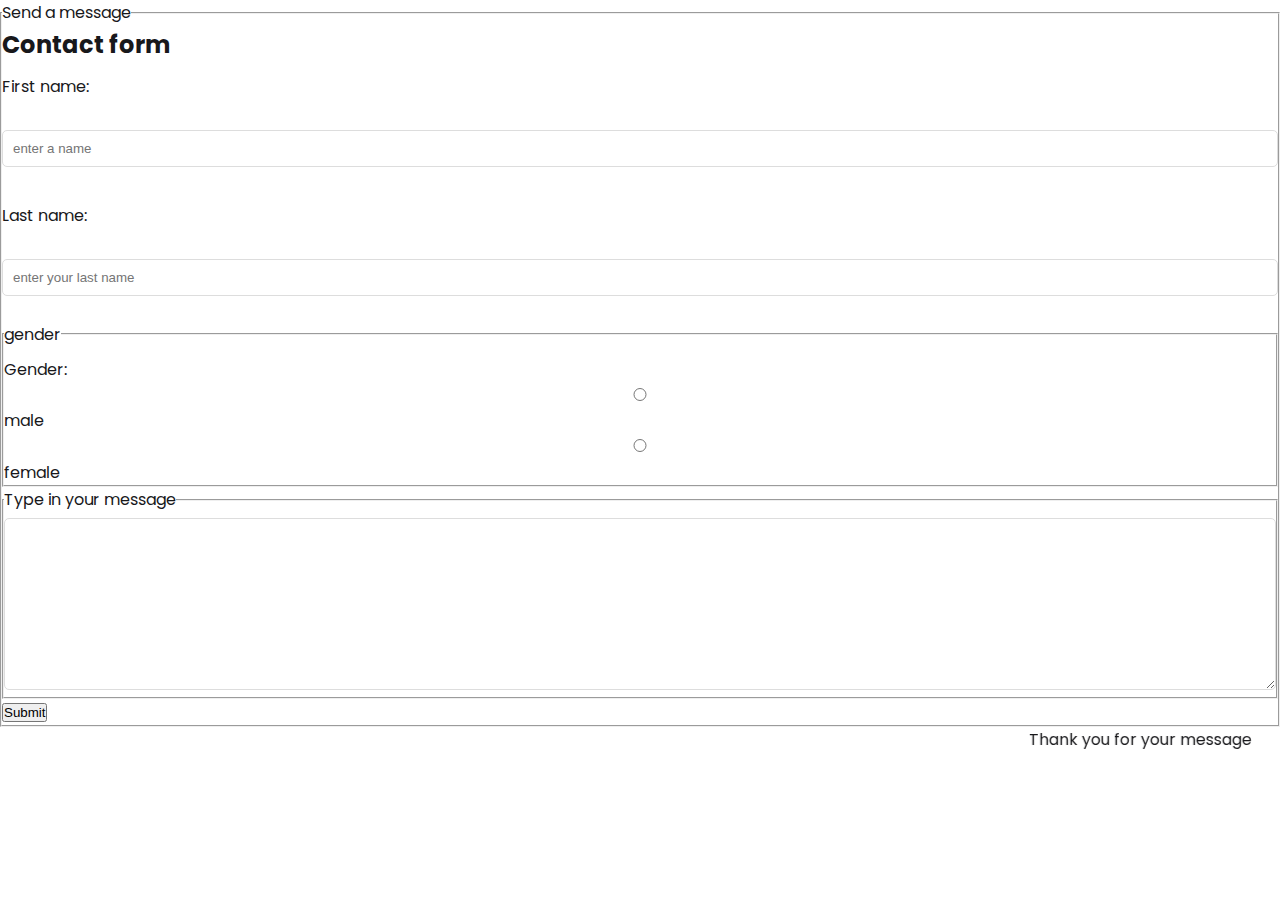
<file: contact.html>
<!DOCTYPE html>
<html lang="en">
<head>
    <meta charset="UTF-8">
    <meta name="viewport" content="width=device-width, initial-scale=1.0">
    <title>Contact form</title>
    <link rel="stylesheet" href="styles.css">
</head>
<body>
    <form action="" class="form1">
        <fieldset>
            <legend> Send a message
            </legend>
            <h2 style="font-weight: bold;">Contact form</h2>
            <label for="fname">First name:</label>&nbsp;
            <input type="text" id="fname" class="input1" placeholder="enter a name"  required>
            <br>
            <br>
            <label for="lname">Last  name:</label>&nbsp; 
            <input type="text" id="lname"class="input1" placeholder="enter your last name"  required>
            <br>
            <br>
            <fieldset>
                <legend>gender</legend>
                <label for="gender">Gender:</label>
                <input type="radio" name="gender" value="male"> male
                <input type="radio" name="gender" value="female">female
               </fieldset>
            <fieldset>
                <legend>Type in your message</legend>
                <textarea name="" id="" cols="100" rows="10"></textarea></fieldset>
                <button class="btn1" type="submit">Submit</button>
        </fieldset>
        <marquee behavior="alternate" direction="">Thank you for your message</marquee>
    </form>
</body>
</html>
</file>
<file: styles.css>
@import url("https://fonts.googleapis.com/css2?family=Poppins:wght@400;500;600;700&display=swap");

* {
  margin: 0;
  padding: 0;
  box-sizing: border-box;
}

:root {
  --primary-color: hsl(93, 54%, 54%);
  --primary-color-light: #fffcfa;
  --primary-color-dark: hsl(93, 58%, 66%);
  --text-dark: #18181b;
  --text-light: #6b7280;
  --white: #ffffff;
  --max-width: 1200px;
}
body {
  scroll-behavior: smooth;
  font-family: "Poppins", sans-serif;
  line-height: 1.6;
  color: var(--text-dark);
}
img {
  display: flex;
  width: 100%;
}
a {
  text-decoration: none;
  transition: 0.3s;
  color: inherit;
}
ul {
  list-style: none;
}

.container {
  max-width: var(--max-width);
  margin: auto;
  padding: 5rem 1rem;
}

.section-header {
  margin-bottom: 1rem;
  font-size: 2.5rem;
  font-weight: 700;
  line-height: 3rem;
  color: var(--text-dark);
  text-align: center;
}

.section-description {
  color: var(--text-light);
  line-height: 1.75rem;
  text-align: center;
}

.primary-btn {
  padding: 0.75rem 1.5rem;
  outline: none;
  border: none;
  white-space: nowrap;
  font-size: 1rem;
  color: var(--white);
  background-color: var(--primary-color);
  border-radius: 10px;
  transition: 0.3s;
  cursor: pointer;
}

.primary-btn:hover {
  background-color: var(--primary-color-dark);
}

.logo a {
  font-size: 1.5rem;
  font-weight: 700;
  color: var(--primary-color);
}

.logo a span {
  color: var(--text-dark);
}

/* navigation bar  */
nav {
  position: fixed;
  isolation: isolate;
  width: 100%;
  z-index: 9;
}

.nav__header {
  width: 100%;
  padding: 1rem;
  display: flex;
  align-items: center;
  justify-content: space-between;
  background-color: var(--primary-color);
}

.nav__logo a {
  color: var(--white);
}

.nav__menu__btn {
  font-size: 1.5rem;
  color: var(--white);
  cursor: pointer;
}

.nav__links {
  position: absolute;
  top: 68px;
  left: 0;
  width: 100%;
  padding: 2rem;
  list-style: none;
  display: flex;
  align-items: center;
  justify-content: center;
  flex-direction: column;
  gap: 2rem;
  background-color: var(--primary-color-light);
  transition: 0.5s;
  z-index: -1;
  transform: translateY(-100%);
}

.nav__links.open {
  transform: translateY(0);
}

.nav__links a {
  font-weight: 500;
  color: var(--primary-color);
}

.nav__links a:hover {
  color: var(--text-dark);
}

.nav__btn {
  display: none;
}
/* header section */
.header-section {
  display: grid;
  gap: 2rem;
  overflow: hidden;
}

.header-image img {
  max-width: 600px;
  margin-inline: auto;
}

.header__content h1 {
  margin-bottom: 1rem;
  font-size: 3.5rem;
  font-weight: 700;
  line-height: 4.5rem;
  color: var(--text-dark);
  text-align: center;
}

.header__content h1 span {
  color: var(--primary-color);
}

.header__content .section__description {
  margin-bottom: 2rem;
}

.header-btn-wrapper {
  text-align: center;
}
/* special section */
.special-section :is(.section-title, .section-description) {
  max-width: 600px;
  margin-inline: auto;
  text-align: center;
}

.special-grid {
  margin-top: 4rem;
  display: grid;
  gap: 1rem;
}

.dish-card {
  padding: 1rem;
  text-align: center;
  border-radius: 2rem;
  transition: 0.3s;
}

.dish-card:hover {
  box-shadow: 10px 10px 40px rgba(0, 0, 0, 0.1);
}

.dish-card img {
  max-width: 200px;
  border-radius: 50%;
  margin-inline: auto;
  margin-bottom: 1rem;
  filter: drop-shadow(10px 10px 20px rgba(0, 0, 0, 0.3));
}

.dish-card h4 {
  margin-bottom: 0.5rem;
  font-size: 1.5rem;
  font-weight: 700;
  color: var(--text-dark);
}

.dish-card p {
  margin-bottom: 0.5rem;
  color: var(--text-light);
  line-height: 1.75rem;
}

.dish-ratings {
  margin-bottom: 1rem;
  font-size: 1rem;
  color: goldenrod;
}

.dish-footer {
  display: flex;
  align-items: center;
  justify-content: center;
  gap: 10px;
}

.dish-footer .price {
  font-size: 1.2rem;
  font-weight: 600;
  color: var(--text-dark);
}
/* explore section */
.explore-section {
  display: grid;
  gap: 2rem;
  overflow: hidden;
}

.explore-image img {
  max-width: 400px;
  margin-inline: auto;
  filter: drop-shadow(0 0 50px rgba(252, 127, 9, 0.4));
}
.explore-content .section-title{
  text-align: center;
}
.explore-content .section-description {
  margin-bottom: 2rem;
}

.explore-btn-wrapper{
  text-align: center;
}


/* banner section */
.banner__container {
  display: grid;
  gap: 1rem;
}

.banner__card {
  padding: 2rem;
  box-shadow: 5px 5px 20px rgba(0, 0, 0, 0.1);
  border-radius: 3rem;
  transition: 0.3s;
}

.banner__card:hover {
  box-shadow: 10px 10px 40px rgba(0, 0, 0, 0.1);
}

.banner__card .banner__icon {
  display: inline-block;
  margin-bottom: 1rem;
  padding: 5px 11px;
  font-size: 2rem;
  color: var(--white);
  border-radius: 1rem;
}

.banner__card:nth-child(1) .banner__icon {
  background-color: #62b15c;
  box-shadow: 5px 5px 30px #62b15cd0;
}

.banner__card:nth-child(2) .banner__icon {
  background-color: #ff3e67;
  box-shadow: 5px 5px 30px #ff3e67d0;
}

.banner__card:nth-child(3) .banner__icon {
  background-color: #185adb;
  box-shadow: 5px 5px 30px #185adbd0;
}

.banner__card h4 {
  margin-bottom: 0.5rem;
  font-size: 1.5rem;
  font-weight: 600;
  color: var(--text-dark);
}

.banner__card p {
  margin-bottom: 1rem;
  color: var(--text-light);
  line-height: 1.75rem;
}

.banner__card a {
  display: flex;
  align-items: center;
  gap: 10px;
  font-size: 500;
  color: var(--primary-color);
}

.banner__card a span {
  font-size: 1.25rem;
  transition: 0.3s;
}

.banner__card a:hover span {
  transform: translateX(10px);
}

.chef {
  position: relative;
  isolation: isolate;
  overflow: hidden;
}

.chef__bg {
  position: absolute;
  z-index: -1;
  max-width: 275px;
  left: -4rem;
  bottom: -2rem;
}

.chef__container {
  padding-bottom: 10rem;
  display: grid;
  gap: 2rem;
}

.chef__content .section__description {
  margin-bottom: 1rem;
}

.chef__image {
  position: relative;
  isolation: isolate;
}

.chef__image img {
  max-width: 500px;
  border-radius: 50%;
  margin-inline: auto;
}

.chef__image::after {
  position: absolute;
  content: "";
  bottom: 0;
  left: 50%;
  transform: translateX(-50%);
  height: 100%;
  width: 100%;
  max-width: 500px;
  background-color: var(--primary-color);
  border-radius: 100%;
  z-index: -1;
}

.chef__list {
  display: grid;
  gap: 0.5rem;
}

.chef__list li {
  display: flex;
  align-items: center;
  justify-content: center;
  gap: 10px;
  font-weight: 500;
  color: var(--text-dark);
}

.chef__list li span {
  font-size: 1.5rem;
}

.chef__list li:nth-child(1) span {
  color: #62b15c;
}
.chef__list li:nth-child(2) span {
  color: #ff3e67;
}
.chef__list li:nth-child(3) span {
  color: #185adb;
}

.client__container {
  padding-top: 0;
}

.client__container :is(.section__header, .section__description) {
  max-width: 600px;
  margin-inline: auto;
  text-align: center;
}

.client__swiper {
  margin-top: 2rem;
  max-width: 750px;
  margin-inline: auto;
  padding: 3rem 1rem;
  overflow: hidden;
  border: 2px solid rgba(252, 127, 9, 0.5);
  box-shadow: 5px 5px 30px rgba(252, 127, 9, 0.2);
  border-radius: 3rem;
}

.swiper {
  padding-bottom: 3rem;
  width: 100%;
}

.client__card {
  text-align: center;
}

.client__card p {
  margin-bottom: 2rem;
  color: var(--text-dark);
  line-height: 1.75rem;
}

.client__card img {
  margin-bottom: 1rem;
  max-width: 70px;
  margin-inline: auto;
  border-radius: 100%;
  box-shadow: 5px 5px 20px rgba(0, 0, 0, 0.2);
}

.client__card h4 {
  font-size: 1.2rem;
  font-weight: 600;
  color: var(--text-dark);
}

.client__card h5 {
  font-size: 1rem;
  font-weight: 500;
  color: var(--text-light);
}

.swiper-pagination-bullet-active {
  background-color: var(--primary-color);
}

.footer {
  background-color: var(--primary-color-light);
}

.footer__container {
  display: grid;
  gap: 4rem 2rem;
}

.footer__logo {
  margin-bottom: 1rem;
}

.footer__col .section__description {
  text-align: left;
}

.footer__col h4 {
  margin-bottom: 1rem;
  font-size: 1.2rem;
  font-weight: 600;
  color: var(--text-dark);
}

.footer__links {
  display: grid;
  gap: 0.75rem;
}

.footer__links a {
  color: var(--text-light);
}

.footer__links a:hover {
  color: var(--primary-color);
}

.footer__bar {
  padding: 1rem;
  font-size: 0.9rem;
  color: var(--text-light);
  text-align: center;
}
/* contact page styling */
.modal{
  display: none;
  position: fixed;
  z-index:1000;
  left: 0;
  top:0;
  width: 100%;
  height: 100%;
  overflow: auto;
  background-color: rgba(0, 0, 0, 0.5);
}
form input,
form textarea {
  width: 100%;
  padding: 10px;
  margin-top: 5px;
  border: 1px solid #ddd;
  border-radius: 5px;
}
form label {
  display: block;
  margin-top: 10px;
}
.content{
  background-color: #fff;
  margin: 10% auto;
  padding: 20px;
  border-radius: 5px;
  width: 80%;
  max-width: 500px;
  position: relative;
}
.form-close{
  position: absolute;
  top: 10px;
  right: 15px;
  font-size: 20px;
  font-weight: bold;
  cursor: pointer;
}
.form-close:hover {
  color: red;
}
/* responsiveness  */
@media (width > 540px) {
  .special-grid {
    grid-template-columns: repeat(2, 1fr);
  }

  .banner__container {
    grid-template-columns: repeat(2, 1fr);
  }

  .footer__container {
    grid-template-columns: 3fr 2fr;
  }
}

@media (width > 768px) {
  nav {
    position: static;
    padding: 2rem 1rem;
    max-width: var(--max-width);
    margin-inline: auto;
    display: flex;
    align-items: center;
    justify-content: space-between;
    gap: 2rem;
  }

  .nav__header {
    flex: 1;
    padding: 0;
    background-color: transparent;
  }

  .nav__logo a {
    color: var(--primary-color);
  }

  .nav__menu__btn {
    display: none;
  }

  .nav__links {
    position: static;
    padding: 0;
    flex-direction: row;
    background-color: transparent;
    transform: none;
  }

  .nav__links a {
    color: var(--text-dark);
  }

  .nav__links a:hover {
    color: var(--primary-color);
  }

  .nav__btn {
    display: flex;
    flex: 1;
  }

  .nav__btn .btn {
    padding: 8px 10px;
    font-size: 1.5rem;
    border-radius: 100%;
  }

  .header-container {
    grid-template-columns: 2fr 3fr;
    align-items: center;
  }

  .header-content h1,
  .header__content .section__description,
  .header__btn {
    text-align: left;
  }

  .header-image {
    grid-area: 1/2/2/3;
  }

  .special-grid {
    grid-template-columns: repeat(3, 1fr);
  }

  .container {
    grid-template-columns: repeat(2, 1fr);
    align-items: center;
  }

  .explore-content .section-title {
    max-width: 500px;
  }

  .explore-content :is(.section-title, .section-description),
  .explore-btn {
    text-align: left;
  }

  .banner__container {
    grid-template-columns: repeat(3, 1fr);
  }

  .chef__bg {
    max-width: 300px;
  }

  .chef__container {
    grid-template-columns: repeat(2, 1fr);
    align-items: center;
  }

  .chef__image {
    grid-area: 1/2/2/3;
  }

  .chef__content :is(.section__header, .section__description) {
    text-align: left;
  }

  .chef__list li {
    justify-content: flex-start;
  }

  .client__swiper {
    padding: 3rem 2rem;
  }

  .footer__container {
    grid-template-columns: 2fr repeat(3, 1fr);
  }
}

@media (width > 1024px) {
  .special-grid {
    gap: 2rem;
  }

  .dish-card {
    padding: 2rem;
    border-radius: 3rem;
  }

  .banner__container {
    gap: 2rem;
  }

  .chef__bg {
    max-width: 375px;
  }
}
</file>
